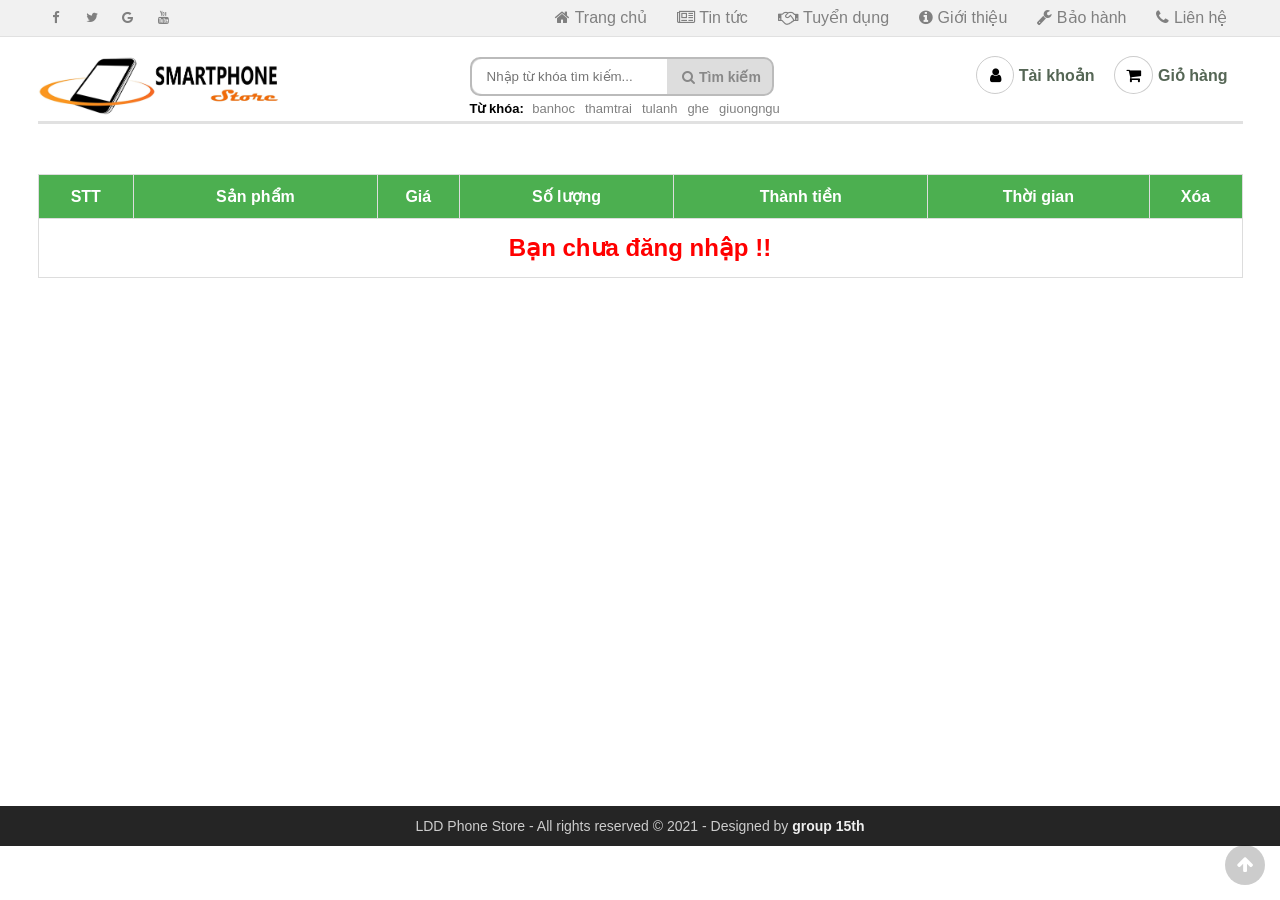
<file: giohang.html>
<!DOCTYPE html>
<html lang="vi">

<head>
	<meta charset="UTF-8">
	<meta name="viewport" content="width=device-width, initial-scale=1.0">
	<meta http-equiv="X-UA-Compatible" content="ie=edge">
	<link rel="shortcut icon" href="img/favicon.ico" />

	<title>Thế giới Nội Thất</title>

	<!-- Load font awesome icons -->
	<link rel="stylesheet" href="https://cdnjs.cloudflare.com/ajax/libs/font-awesome/4.7.0/css/font-awesome.min.css"
	 crossorigin="anonymous">

	<!-- our files -->
	<!-- css -->
	<link rel="stylesheet" href="css/style.css">
	<link rel="stylesheet" href="css/topnav.css">
	<link rel="stylesheet" href="css/header.css">
	<link rel="stylesheet" href="css/taikhoan.css">
	<link rel="stylesheet" href="css/gioHang.css">
	<link rel="stylesheet" href="css/footer.css">
	<!-- js -->
	<script src="data/products.js"></script>
	<script src="js/classes.js"></script>
	<script src="js/dungchung.js"></script>
	<script src="js/giohang.js"></script>

</head>

<body>
	<script> addTopNav(); </script>

	<section style="min-height: 85vh">
		<script> addHeader(); </script>

		<table class="listSanPham" > </table>
		
	</section> <!-- End Section -->

	<script>
		addContainTaiKhoan();
	</script>

	<div class="footer"><script>addFooter();</script></div>

	<i class="fa fa-arrow-up" id="goto-top-page" onclick="gotoTop()"></i>
</body>

</html>
</file>
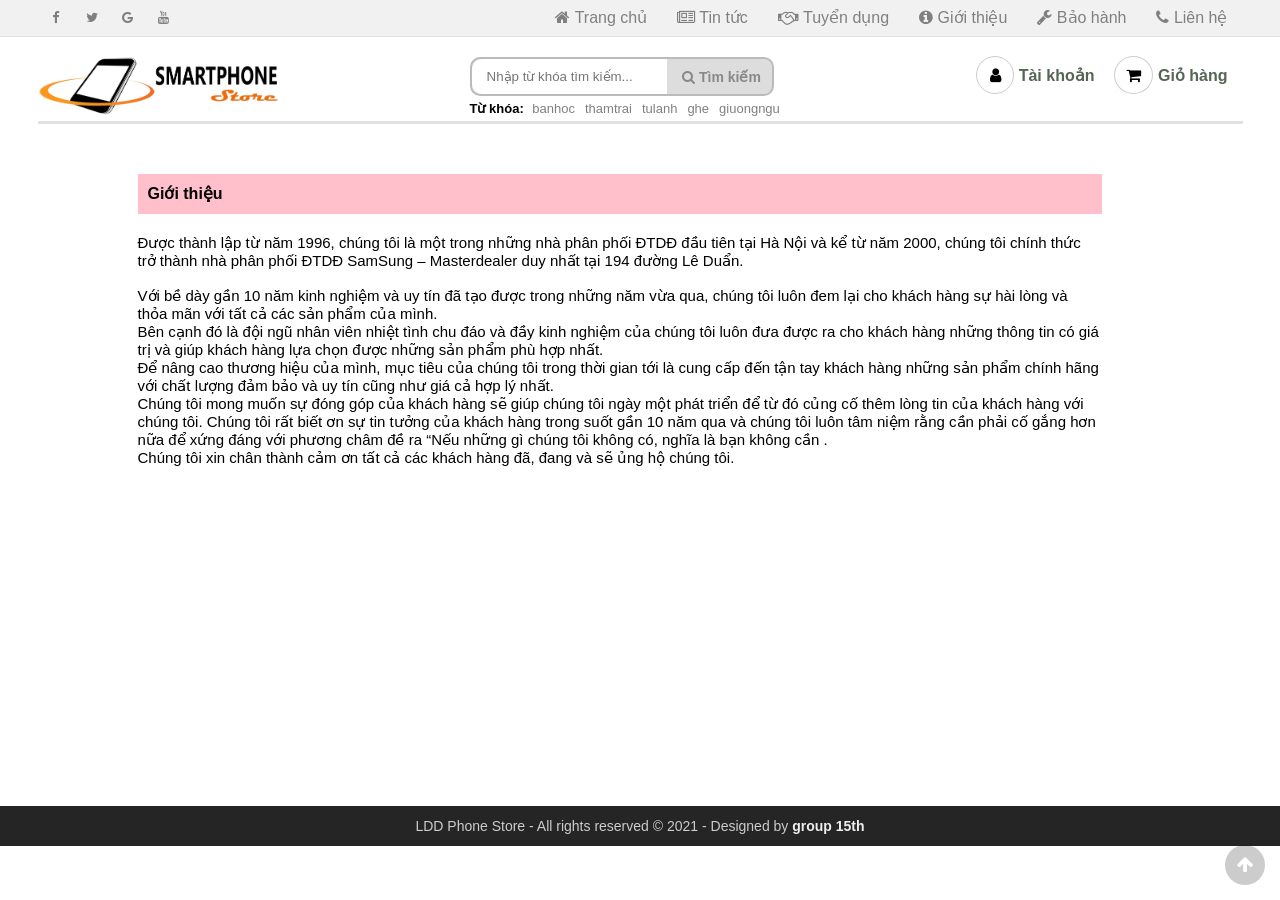
<file: gioithieu.html>
<!DOCTYPE html>
<html lang="vi">

<head>
    <meta charset="UTF-8">
    <meta name="viewport" content="width=device-width, initial-scale=1.0">
    <meta http-equiv="X-UA-Compatible" content="ie=edge">
    <title>Giới thiệu - Thế giới Nội Thất</title>
    <link rel="shortcut icon" href="img/favicon.ico" />

    <!-- Load font awesome icons -->
    <link rel="stylesheet" href="https://cdnjs.cloudflare.com/ajax/libs/font-awesome/4.7.0/css/font-awesome.min.css"
        crossorigin="anonymous">
        
    <!-- our files -->
    <!-- css -->
    <link rel="stylesheet" href="css/style.css">
    <link rel="stylesheet" href="css/topnav.css">
    <link rel="stylesheet" href="css/header.css">
    <link rel="stylesheet" href="css/taikhoan.css">
    <link rel="stylesheet" href="css/footer.css">
    <link rel="stylesheet" href="css/gioithieu.css">

    <!-- js -->
    <script src="data/products.js"></script>
	<script src="js/dungchung.js"></script>
    <script>
        window.onload = function () {
            khoiTao();
            // thêm tags (từ khóa) vào khung tìm kiếm
            var tags = ["banhoc", "thamtrai", "tulanh", "ghe", "giuongngu"];
            for (var t of tags) addTags(t, "index.html?search=" + t);
        }
    </script>

</head>

<body>
    <script> addTopNav();</script>

    <section style="min-height: 85vh">
        <script> addHeader(); </script>

        <div class="page-gt">
            <h4 class="page-header">
                Giới thiệu
            </h4>
            <div class="page-info">
                <p>Được thành lập từ năm 1996, chúng tôi là một trong những nhà phân phối ĐTDĐ đầu tiên tại Hà Nội và
                    kể từ năm 2000, chúng tôi chính thức trở thành nhà phân phối ĐTDĐ SamSung – Masterdealer duy nhất
                    tại 194 đường Lê Duẩn.
                </p>
                <br />
                <p>
                    Với bề dày gần 10 năm kinh nghiệm và uy tín đã tạo được trong những năm vừa qua, chúng tôi luôn đem
                    lại cho khách hàng sự hài lòng và thỏa mãn với tất cả các sản phẩm của mình.<br />
                    Bên cạnh đó là đội ngũ nhân viên nhiệt tình chu đáo và đầy kinh nghiệm của chúng tôi luôn đưa được
                    ra cho khách hàng những thông tin có giá trị và giúp khách hàng lựa chọn được những sản phẩm phù
                    hợp nhất.<br />
                    Để nâng cao thương hiệu của mình, mục tiêu của chúng tôi trong thời gian tới là cung cấp đến tận
                    tay khách hàng những sản phẩm chính hãng với chất lượng đảm bảo và uy tín cũng như giá cả hợp lý
                    nhất.<br />
                    Chúng tôi mong muốn sự đóng góp của khách hàng sẽ giúp chúng tôi ngày một phát triển để từ đó củng
                    cố thêm lòng tin của khách hàng với chúng tôi. Chúng tôi rất biết ơn sự tin tưởng của khách hàng
                    trong suốt gần 10 năm qua và chúng tôi luôn tâm niệm rằng cần phải cố gắng hơn nữa để xứng đáng với
                    phương châm đề ra “Nếu những gì chúng tôi không có, nghĩa là bạn không cần .<br />
                    Chúng tôi xin chân thành cảm ơn tất cả các khách hàng đã, đang và sẽ ủng hộ chúng tôi.
                </p>
            </div>
        </div>
    </section>

    <script> addContainTaiKhoan(); </script>

    <div class="footer">
        <script>addFooter();</script>
        
    </div>

    <i class="fa fa-arrow-up" id="goto-top-page" onclick="gotoTop()"></i>
</body>

</html>
</file>
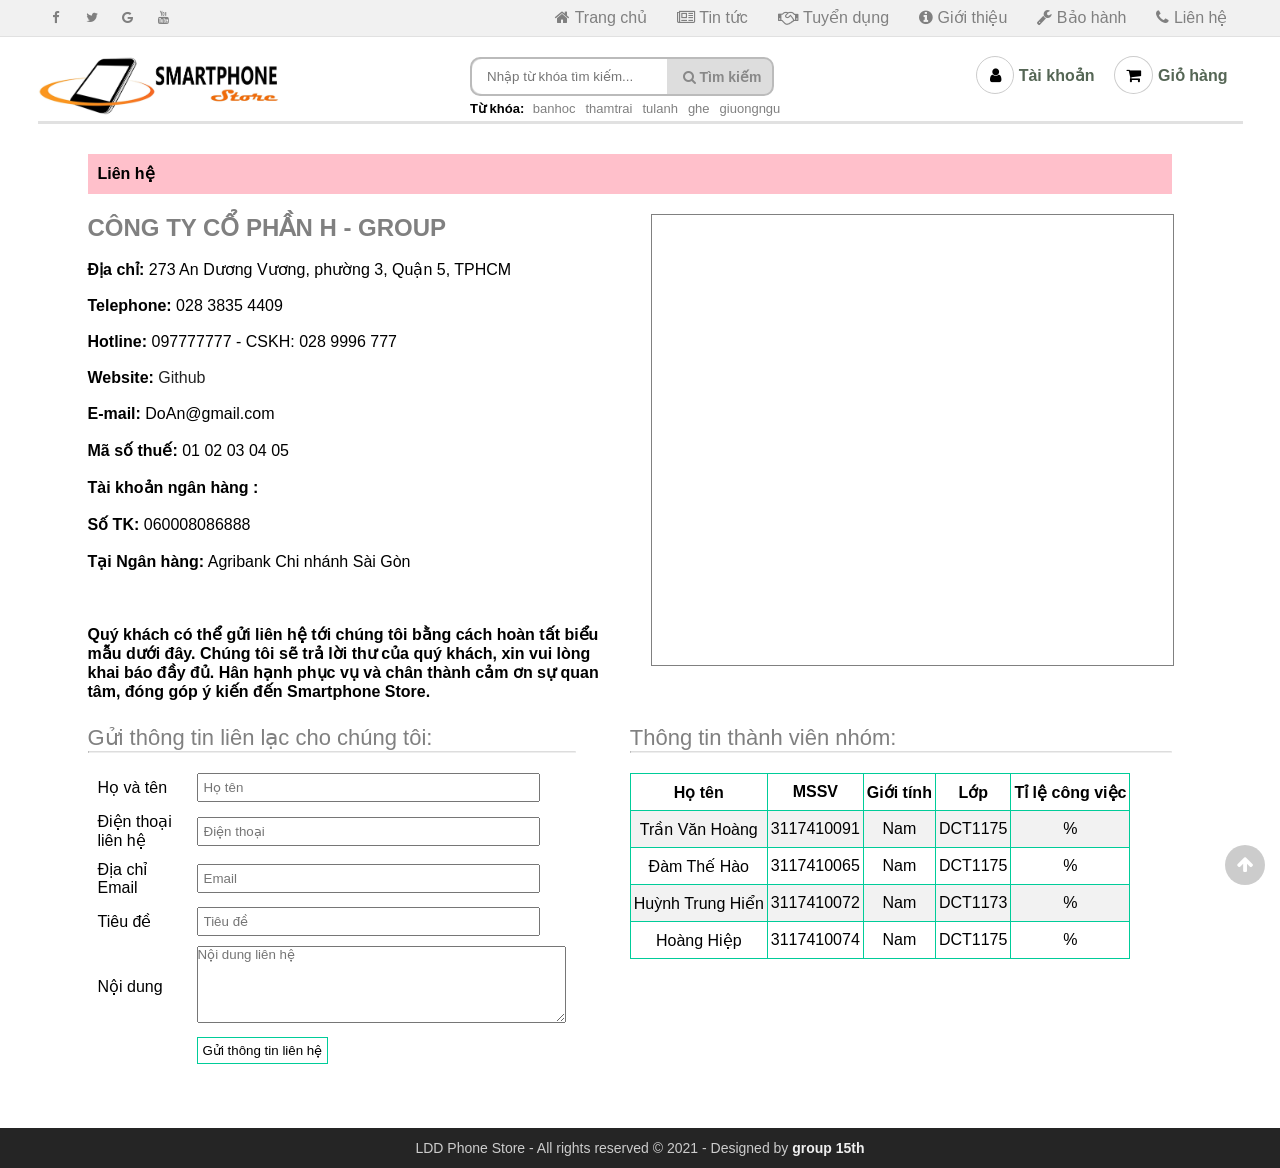
<file: lienhe.html>
<!DOCTYPE html>
<html lang="vi">

<head>
    <meta charset="UTF-8">
    <meta name="viewport" content="width=device-width, initial-scale=1.0">
    <meta http-equiv="X-UA-Compatible" content="ie=edge">
    <title>Liên hệ - Thế giới Nội Thất</title>
    <link rel="shortcut icon" href="img/favicon.ico" />

    <!-- Load font awesome icons -->
    <link rel="stylesheet" href="https://cdnjs.cloudflare.com/ajax/libs/font-awesome/4.7.0/css/font-awesome.min.css"
        crossorigin="anonymous">

    <!-- our files -->
    <!-- css -->
    <link rel="stylesheet" href="css/style.css">
    <link rel="stylesheet" href="css/topnav.css">
    <link rel="stylesheet" href="css/header.css">
    <link rel="stylesheet" href="css/taikhoan.css">
    <link rel="stylesheet" href="css/footer.css">
    <link rel="stylesheet" href="css/lienhe.css">

    <!-- js -->
    <script src="data/products.js"></script>
    <script src="js/dungchung.js"></script>
    <script src="js/lienhe.js"></script>

</head>

<body>
    <script> addTopNav();</script>

    <section style="min-height: 85vh">
        <script> addHeader(); </script>

        <div class="body-lienhe">
            <div class="lienhe-header">Liên hệ</div>
            <div class="lienhe-info">
                <div class="info-left">
                    <p>
                        <h2 style="color: gray"> CÔNG TY CỔ PHẦN H - GROUP </h2><br />
                        <b>Địa chỉ:</b> 273 An Dương Vương, phường 3, Quận 5, TPHCM<br /><br />
                        <b>Telephone:</b> 028 3835 4409<br /><br />
                        <b>Hotline:</b> 097777777 - CSKH: 028 9996 777<br /><br />
                        <b>Website:</b> <a href="https://github.com/HoangTran0410/DoAn_Web1">Github</a> <br /><br />
                        <b>E-mail:</b> DoAn@gmail.com<br /><br />
                        <b>Mã số thuế:</b> 01 02 03 04 05<br /><br />
                        <b>Tài khoản ngân hàng :</b><br /><br />
                        <b>Số TK:</b> 060008086888 <br /><br />
                        <b>Tại Ngân hàng:</b> Agribank Chi nhánh Sài Gòn<br /><br /><br /><br />
                        <b>Quý khách có thể gửi liên hệ tới chúng tôi bằng cách hoàn tất biểu mẫu dưới đây. Chúng tôi
                            sẽ trả lời thư của quý khách, xin vui lòng khai báo đầy đủ. Hân hạnh phục vụ và chân thành
                            cảm ơn sự quan tâm, đóng góp ý kiến đến Smartphone Store.</b>
                    </p>
                </div>
                <div class="info-right">
                    <iframe width="100%" height="450" src="https://maps.google.com/maps?width=100%&amp;height=450&amp;hl=en&amp;coord=10.759660000323064,106.68192160315813&amp;q=273%20An%20D%C6%B0%C6%A1ng%20V%C6%B0%C6%A1ng%20Ph%C6%B0%E1%BB%9Dng%203%20Qu%E1%BA%ADn%205%20H%E1%BB%93%20Ch%C3%AD%20Minh%20700000%2C%20Vi%E1%BB%87t%20Nam+(My%20Business%20Name)&amp;ie=UTF8&amp;t=&amp;z=16&amp;iwloc=B&amp;output=embed"
                        frameborder="0" scrolling="no" marginheight="0" marginwidth="0"><a href="https://www.maps.ie/create-google-map/">Embed
                            Google Map
                        </a>
                    </iframe>
                    <br />
                </div>
            </div>
            <div class="lienhe-info">

                <div class="guithongtin">
                    <p style="font-size: 22px; color: gray">Gửi thông tin liên lạc cho chúng tôi: </p>
                    <hr />
                    <form name="formlh" onsubmit="return nguoidung()">
                        <table cellspacing="10px">
                            <tr>
                                <td>Họ và tên</td>
                                <td><input type="text" name="ht" size="40" maxlength="40" placeholder="Họ tên"
                                        autocomplete="off" required></td>
                            </tr>
                            <tr>
                                <td>Điện thoại liên hệ</td>
                                <td><input type="text" name="sdt" size="40" maxlength="11" minlength="10" placeholder="Điện thoại"
                                        required></td>
                            </tr>
                            <tr>
                                <td>Địa chỉ Email</td>
                                <td><input type="email" name="em" size="40" placeholder="Email" autocomplete="off"
                                        required></td>
                            </tr>
                            <tr>
                                <td>Tiêu đề</td>
                                <td><input type="text" name="tde" size="40" maxlength="100" placeholder="Tiêu đề"
                                        required>
                            </tr>
                            <tr>
                                <td>Nội dung</td>
                                <td><textarea name="nd" rows="5" cols="44" maxlength="500" wrap="physical"
                                        placeholder="Nội dung liên hệ" required></textarea></td>
                            </tr>
                            <tr>
                                <td></td>
                                <td><button type="submit">Gửi thông tin liên hệ</button></td>
                            </tr>
                        </table>
                    </form>
                </div>
                <div class="thongtinnhom">
                    <p style="font-size: 22px; color: gray">Thông tin thành viên nhóm: </p>
                    <hr />
                    <table>
                        <tr>
                            <th>Họ tên</th>
                            <th>MSSV</th>
                            <th>Giới tính</th>
                            <th>Lớp</th>
                            <th>Tỉ lệ công việc</th>
                        </tr>
                        <script>
                            var thongtin = [
                                ["Trần Văn Hoàng", "3117410091", "Nam", "DCT1175", "%"],
                                ["Đàm Thế Hào", "3117410065", "Nam", "DCT1175", "%"],
                                ["Huỳnh Trung Hiển", "3117410072", "Nam", "DCT1173", "%"],
                                ["Hoàng Hiệp", "3117410074", "Nam", "DCT1175", "%"]
                            ]
                            for (var i = 0; i < thongtin.length; i++) {
                                document.write(
                                    `
                                    <tr>
                                        <td>` +
                                    thongtin[i][0] + `</td>
                                        <td>` +
                                    thongtin[i][1] + `</td>
                                        <td>` +
                                    thongtin[i][2] + `</td>
                                        <td>` +
                                    thongtin[i][3] + `</td>
                                        <td>` +
                                    thongtin[i][4] +
                                    `</td>
                                    </tr>
                                `
                                )
                            }
                        </script>
                    </table>
                </div>

            </div>
        </div>
    </section>

    <script>
        addContainTaiKhoan();
    </script>

    <div class="footer">
        <script>
            addFooter();
        </script>

    </div>

    <i class="fa fa-arrow-up" id="goto-top-page" onclick="gotoTop()"></i>

</body>

</html>
</file>
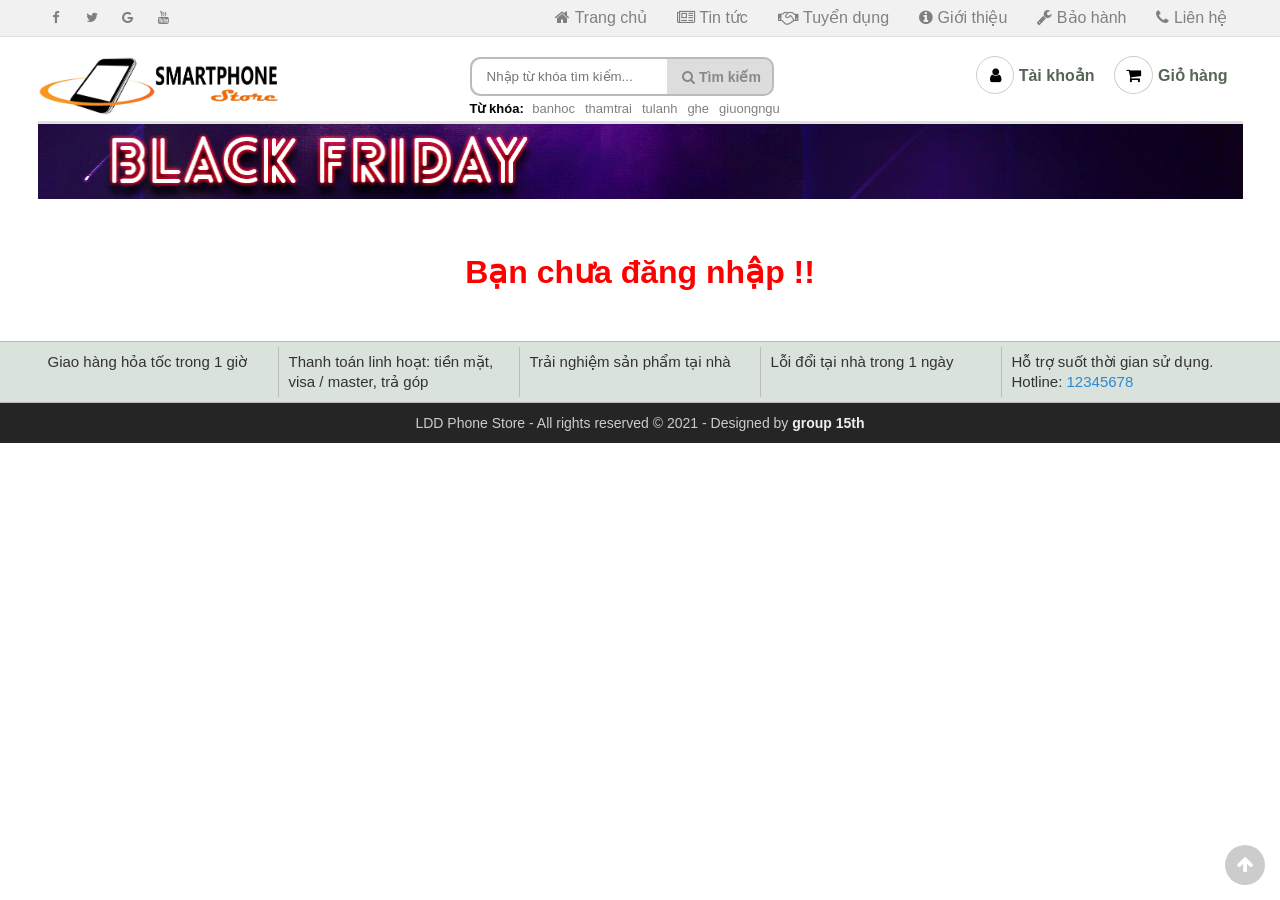
<file: nguoidung.html>
<!DOCTYPE html>
<html lang="vi">

<head>
	<meta charset="UTF-8">
	<meta name="viewport" content="width=device-width, initial-scale=1.0">
	<meta http-equiv="X-UA-Compatible" content="ie=edge">

	<title>Thế giới Nội Thất</title>
	<link rel="shortcut icon" href="img/favicon.ico" />

	<!-- Load font awesome icons -->
	<link rel="stylesheet" href="https://cdnjs.cloudflare.com/ajax/libs/font-awesome/4.7.0/css/font-awesome.min.css"
     crossorigin="anonymous">

     <script src="js/Jquery/Jquery.min.js"></script>

	<!-- our files -->
	<!-- css -->
	<link rel="stylesheet" href="css/style.css">
	<link rel="stylesheet" href="css/topnav.css">
	<link rel="stylesheet" href="css/header.css">
	<link rel="stylesheet" href="css/taikhoan.css">
    <link rel="stylesheet" href="css/gioHang.css">
    <link rel="stylesheet" href="css/nguoidung.css">
	<link rel="stylesheet" href="css/footer.css">
	<!-- js -->
	<script src="data/products.js"></script>
	<script src="js/classes.js"></script>
    <script src="js/dungchung.js"></script>
    <script src="js/nguoidung.js"></script>

</head>

<body>
	<script> addTopNav(); </script>

	<section>
		<script> addHeader(); </script>
        <img src="img/banners/blackFriday.gif" alt="" style="width: 100%;">
        
        <div class="infoUser"> 

        </div>

        <div class="listDonHang"> </div>
	</section> <!-- End Section -->

	<script>
		addContainTaiKhoan(); addPlc();
	</script>

	<div class="footer"><script>addFooter();</script></div>

	<i class="fa fa-arrow-up" id="goto-top-page" onclick="gotoTop()"></i>
</body>

</html>
</file>
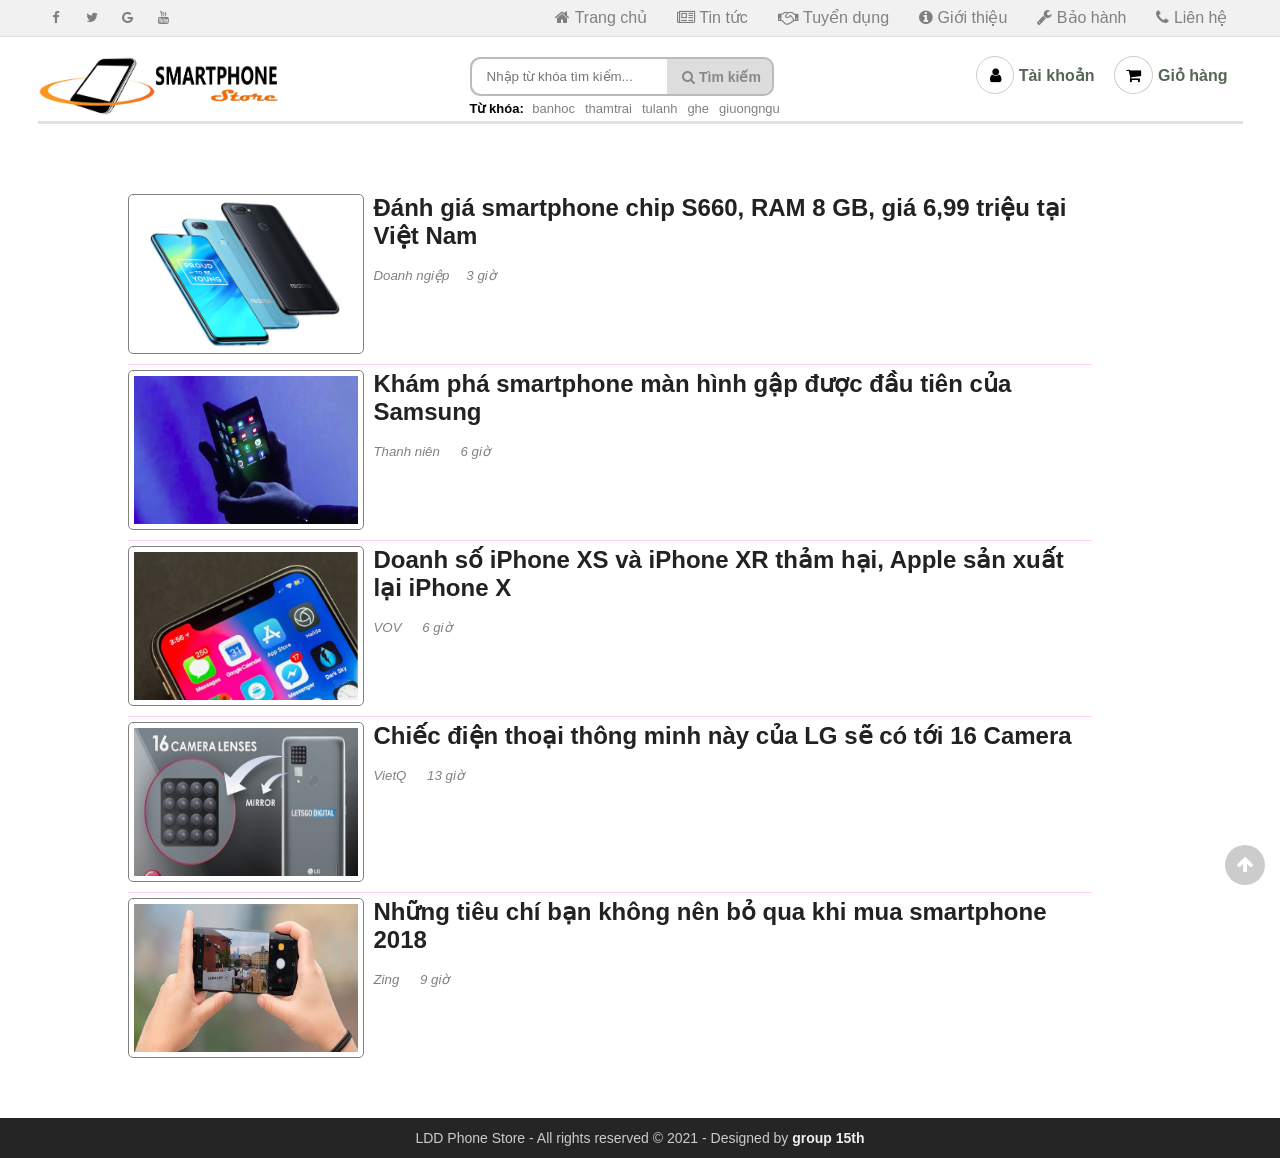
<file: tintuc.html>
<!DOCTYPE html>
<html lang="vi">

<head>
    <meta charset="UTF-8">
    <meta name="viewport" content="width=device-width, initial-scale=1.0">
    <meta http-equiv="X-UA-Compatible" content="ie=edge">
    <title>Tin tức - Thế giới Nội Thất</title>
    <link rel="shortcut icon" href="img/favicon.ico" />

    <!-- Load font awesome icons -->
    <link rel="stylesheet" href="https://cdnjs.cloudflare.com/ajax/libs/font-awesome/4.7.0/css/font-awesome.min.css"
        crossorigin="anonymous">

    <!-- our files -->
    <!-- css -->
    <link rel="stylesheet" href="css/style.css">
    <link rel="stylesheet" href="css/topnav.css">
    <link rel="stylesheet" href="css/header.css">
    <link rel="stylesheet" href="css/taikhoan.css">
    <link rel="stylesheet" href="css/footer.css">
    <link rel="stylesheet" href="css/tintuc.css">

    <!-- js -->
    <script src="data/products.js"></script>
	<script src="js/dungchung.js"></script>
    <script>
        window.onload = function () {
            khoiTao();
            // thêm tags (từ khóa) vào khung tìm kiếm
            var tags = ["banhoc", "thamtrai", "tulanh", "ghe", "giuongngu"];
            for (var t of tags) addTags(t, "index.html?search=" + t);
        }
    </script>

</head>

<body>
    <script> addTopNav();</script>

    <section style="min-height: 85vh">
        <script> addHeader(); </script>

        <div class="body-tintuc">
            <div class="tintuc-info">
                <a href="http://doanhnghiepvn.vn/cong-nghe/danh-gia-smartphone-chip-s660-ram-8-gb-gia-6-99-trieu-tai-viet-nam/2018112603315443" target="_blank">
                    <img src="img/tintuc/tintuc1.png">
                    <h2>Đánh giá smartphone chip S660, RAM 8 GB, giá 6,99 triệu tại Việt Nam</h2>
                </a>
                <br/>
                <h5>Doanh ngiệp &emsp;3 giờ</h5>
            </div>
            <div class="tintuc-info">
                <a href="https://thanhnien.vn/cong-nghe/kham-pha-smartphone-man-hinh-gap-duoc-dau-tien-cua-samsung-1027111.html" target="_blank">
                    <img src="img/tintuc/tintuc2.png">
                    <h2>Khám phá smartphone màn hình gập được đầu tiên của Samsung</h2>
                </a>
                <br/>
                <h5>Thanh niên &emsp; 6 giờ</h5>
            </div>
            <div class="tintuc-info">
                <a href="https://vov.vn/cong-nghe/doanh-so-iphone-xs-va-iphone-xr-tham-hai-apple-san-xuat-lai-iphone-x-843717.vov" target="_blank">
                    <img src="img/tintuc/tintuc3.png">
                    <h2>Doanh số iPhone XS và iPhone XR thảm hại, Apple sản xuất lại iPhone X</h2>
                </a>
                <br/>
                <h5>VOV &emsp; 6 giờ</h5>
            </div>
            <div class="tintuc-info">
                <a href="http://vietq.vn/chiec-dien-thoai-thong-minh-nay-cua-lg-se-co-toi-16-camera-d151674.html" target="_blank">
                    <img src="img/tintuc/tintuc4.png">
                    <h2>Chiếc điện thoại thông minh này của LG sẽ có tới 16 Camera</h2>
                </a>
                <br/>
                <h5>VietQ &emsp; 13 giờ</h5>
            </div>
            <div class="tintuc-info" style="border-bottom: 0;">
                <a href="https://news.zing.vn/nhung-tieu-chi-ban-khong-nen-bo-qua-khi-mua-smartphone-2018-post894509.html" target="_blank">
                    <img src="img/tintuc/tintuc5.png" height="148px" width="224px;">
                    <h2>Những tiêu chí bạn không nên bỏ qua khi mua smartphone 2018</h2>
                </a>
                <br/>
                <h5>Zing &emsp; 9 giờ</h5>
            </div> 

        </div>

    </section>

    <script> addContainTaiKhoan(); </script>

    <div class="footer">
        <script>addFooter();</script>
        
    </div>

    <i class="fa fa-arrow-up" id="goto-top-page" onclick="gotoTop()"></i>

</body>

</html>
</file>
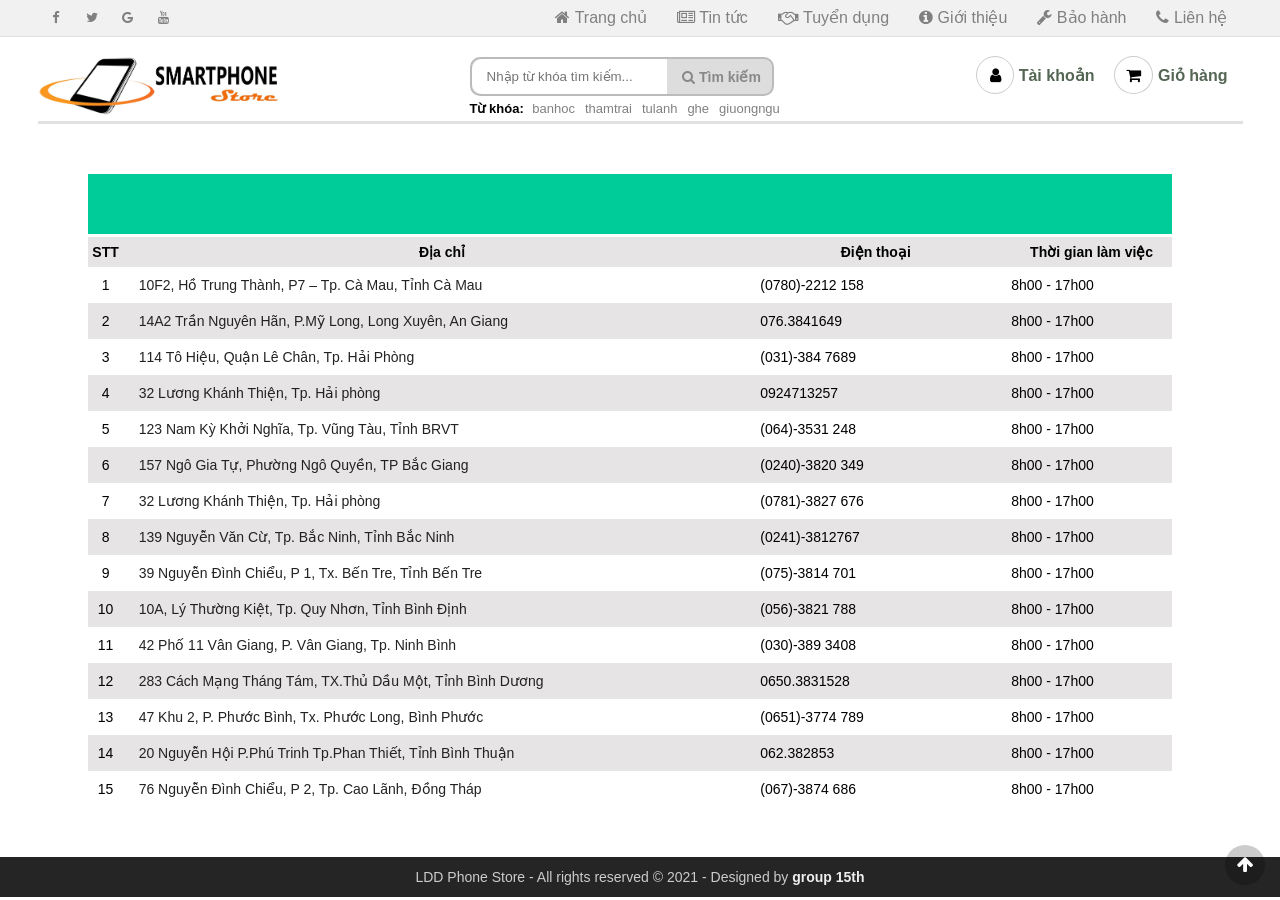
<file: trungtambaohanh.html>
<!DOCTYPE html>
<html lang="vi">
<head>
    <meta charset="UTF-8">
    <meta name="viewport" content="width=device-width, initial-scale=1.0">
    <meta http-equiv="X-UA-Compatible" content="ie=edge">
    <title>Trung tâm bảo hành - Thế giới Nội Thất</title>
    <link rel="shortcut icon" href="img/favicon.ico" />

    <!-- Load font awesome icons -->
    <link rel="stylesheet" href="https://cdnjs.cloudflare.com/ajax/libs/font-awesome/4.7.0/css/font-awesome.min.css"
        crossorigin="anonymous">

    <!-- our files -->
    <!-- css -->
    <link rel="stylesheet" href="css/style.css">
    <link rel="stylesheet" href="css/topnav.css">
    <link rel="stylesheet" href="css/header.css">
    <link rel="stylesheet" href="css/taikhoan.css">
    <link rel="stylesheet" href="css/footer.css">
    <link rel="stylesheet" href="css/baohanh.css">
    <!-- js -->
    <script src="data/products.js"></script>
	<script src="js/dungchung.js"></script>

    <script>
        window.onload = function () {
            khoiTao();
            // thêm tags (từ khóa) vào khung tìm kiếm
            var tags = ["banhoc", "thamtrai", "tulanh", "ghe", "giuongngu"];
            for (var t of tags) addTags(t, "index.html?search=" + t);
        }
    </script>
</head>

<body>

    <script>addTopNav();</script>

    <section style="min-height: 85vh">
        <script>addHeader();</script>

        <table>
            <tr>
                <td colspan="4" class="header-table">
                    <marquee behavior="scroll" direction=left>Các trung tâm bảo hành của Smartphone Store</marquee>
                </td>
            </tr>
            <tr>
                <th class="col1">STT</th>
                <th class="col2">Địa chỉ</th>
                <th class="col3">Điện thoại</th>
                <th class="col4">Thời gian làm việc</th>
            </tr>

            <script>
                var trungtam = [
                    ["10F2, Hồ Trung Thành, P7 – Tp. Cà Mau, Tỉnh Cà Mau"       , "(0780)-2212 158" , "8h00 - 17h00"],
                    ["14A2 Trần Nguyên Hãn, P.Mỹ Long, Long Xuyên, An Giang"    , "076.3841649"     , "8h00 - 17h00"],
                    ["114 Tô Hiệu, Quận Lê Chân, Tp. Hải Phòng"                 , "(031)-384 7689"  , "8h00 - 17h00"],
                    ["32 Lương Khánh Thiện, Tp. Hải phòng"                      , "0924713257"      , "8h00 - 17h00"],
                    ["123 Nam Kỳ Khởi Nghĩa, Tp. Vũng Tàu, Tỉnh BRVT"           , "(064)-3531 248"  , "8h00 - 17h00"],
                    ["157 Ngô Gia Tự, Phường Ngô Quyền, TP Bắc Giang"           , "(0240)-3820 349" , "8h00 - 17h00"],
                    ["32 Lương Khánh Thiện, Tp. Hải phòng"                      , "(0781)-3827 676" , "8h00 - 17h00"],
                    ["139 Nguyễn Văn Cừ, Tp. Bắc Ninh, Tỉnh Bắc Ninh"           , "(0241)-3812767"  , "8h00 - 17h00"],
                    ["39 Nguyễn Đình Chiểu, P 1, Tx. Bến Tre, Tỉnh Bến Tre"     , "(075)-3814 701"  , "8h00 - 17h00"],
                    ["10A, Lý Thường Kiệt, Tp. Quy Nhơn, Tỉnh Bình Định"        , "(056)-3821 788"  , "8h00 - 17h00"],
                    ["42 Phố 11 Vân Giang, P. Vân Giang, Tp. Ninh Bình"         , "(030)-389 3408"  , "8h00 - 17h00"],
                    ["283 Cách Mạng Tháng Tám, TX.Thủ Dầu Một, Tỉnh Bình Dương" , "0650.3831528"    , "8h00 - 17h00"],
                    ["47 Khu 2, P. Phước Bình, Tx. Phước Long, Bình Phước"      , "(0651)-3774 789" , "8h00 - 17h00"],
                    ["20 Nguyễn Hội P.Phú Trinh Tp.Phan Thiết, Tỉnh Bình Thuận" , "062.382853"      , "8h00 - 17h00"],
                    ["76 Nguyễn Đình Chiểu, P 2, Tp. Cao Lãnh, Đồng Tháp"       , "(067)-3874 686"  , "8h00 - 17h00"]
                ]

                for (var i = 0; i < trungtam.length; i++) {
                    var link = 'https://maps.google.com/maps?q=' + trungtam[i][0];
                    document.write(`
                        <tr>
                            <td class="col1">` + (i + 1) + `</td>
                            <td class="col2"> 
                                <a href="`+link+`" target="_blank" title="Xem bản đồ">
                                    ` + trungtam[i][0] +`
                                </a>
                            </td>
                            <td class="col3">` + trungtam[i][1] +`</td>
                            <td class="col4">` + trungtam[i][2] +`</td>
                        </tr>
                    `)
                }
            </script>
        </table>

    </section>

    <script>addContainTaiKhoan(); </script>

    <div class="footer">
            <script>addFooter();</script>
    </div>

    <i class="fa fa-arrow-up" id="goto-top-page" onclick="gotoTop()"></i>

</body>

</html>
</file>
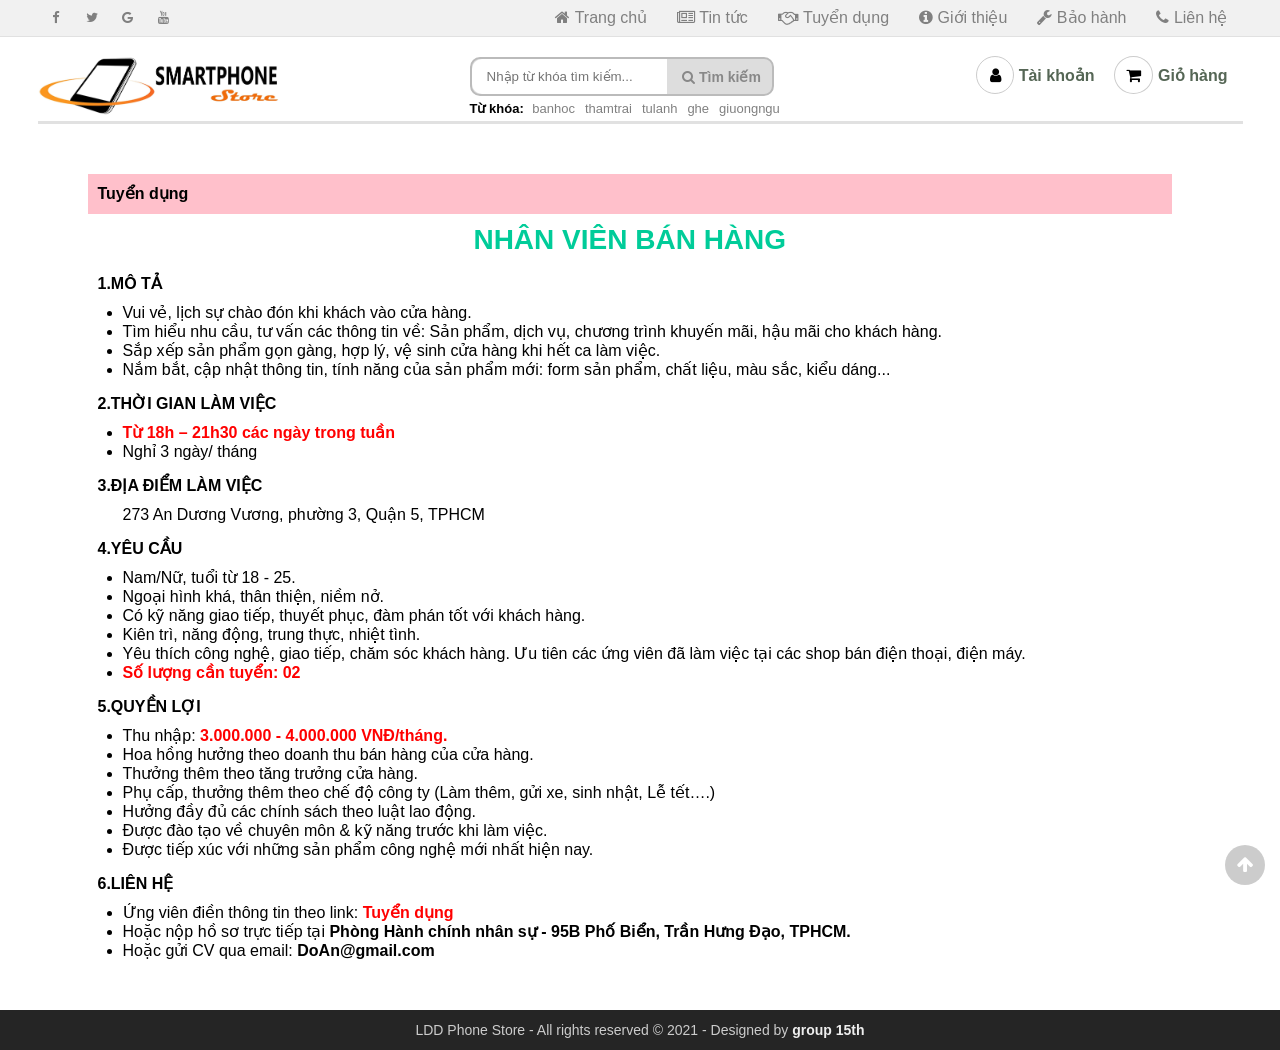
<file: tuyendung.html>
<!DOCTYPE html>
<html lang="en">

<head>
    <meta charset="UTF-8">
    <meta name="viewport" content="width=device-width, initial-scale=1.0">
    <meta http-equiv="X-UA-Compatible" content="ie=edge">
    <title>Tuyển dụng - Thế giới Nội Thất</title>
    <link rel="shortcut icon" href="img/favicon.ico" />

    <!-- Load font awesome icons -->
    <link rel="stylesheet" href="https://cdnjs.cloudflare.com/ajax/libs/font-awesome/4.7.0/css/font-awesome.min.css"
        crossorigin="anonymous">

    <!-- our files -->
    <!-- css -->
    <link rel="stylesheet" href="css/style.css">
    <link rel="stylesheet" href="css/topnav.css">
    <link rel="stylesheet" href="css/header.css">
    <link rel="stylesheet" href="css/taikhoan.css">
    <link rel="stylesheet" href="css/footer.css">
    <link rel="stylesheet" href="css/tuyendung.css">

    <!-- js -->
    <script src="data/products.js"></script>
	<script src="js/dungchung.js"></script>
    <script>
        window.onload = function () {
            khoiTao();
            // thêm tags (từ khóa) vào khung tìm kiếm
            var tags = ["banhoc", "thamtrai", "tulanh", "ghe", "giuongngu"];
            for (var t of tags) addTags(t, "index.html?search=" + t);
        }
    </script>

</head>

<body>
    <script> addTopNav();</script>

    <section style="min-height: 85vh">
        <script> addHeader(); </script>

        <div class="body-tuyendung">
            <div class="tuyendung-header">Tuyển dụng</div>
            <div class="tuyendung-info">
                <h1 class="tieude">NHÂN VIÊN BÁN HÀNG</h1><br/>

                <b>1.MÔ TẢ</b>
                <ul class="tuyendung-noidung">
                    <li>Vui vẻ, lịch sự chào đón khi khách vào cửa hàng.</li>
                    <li>
                        Tìm hiểu nhu cầu, tư vấn các thông tin về: Sản phẩm, dịch vụ, chương trình khuyến mãi, hậu mãi cho khách hàng.
                    </li>
                    <li>Sắp xếp sản phẩm gọn gàng, hợp lý, vệ sinh cửa hàng khi hết ca làm việc.</li>
                    <li>Nắm bắt, cập nhật thông tin, tính năng của sản phẩm mới: form sản phẩm, chất liệu, màu sắc, kiểu dáng...</li>
                </ul>

                <b>2.THỜI GIAN LÀM VIỆC</b>
                <ul class="tuyendung-noidung">
                    <li><span>Từ 18h – 21h30 các ngày trong tuần</span></li>
                    <li>Nghỉ 3 ngày/ tháng</li>
                </ul>

                <b>3.ĐỊA ĐIỂM LÀM VIỆC</b>
                <ul class="tuyendung-noidung">
                    <span>273 An Dương Vương, phường 3, Quận 5, TPHCM</span>
                </ul>

                <b>4.YÊU CẦU</b>
                <ul class="tuyendung-noidung">
                    <li>Nam/Nữ, tuổi từ 18 - 25.</li>
                    <li>Ngoại hình khá, thân thiện, niềm nở.</li>
                    <li>Có kỹ năng giao tiếp, thuyết phục, đàm phán tốt với khách hàng.</li>
                    <li>Kiên trì, năng động, trung thực, nhiệt tình.</li>
                    <li>Yêu thích công nghệ, giao tiếp, chăm sóc khách hàng. Ưu tiên các ứng viên đã làm việc tại các shop bán điện thoại, điện máy.</li>
                    <li><span>Số lượng cần tuyển: 02</span></li>
                </ul>

                <b>5.QUYỀN LỢI</b>
                <ul class="tuyendung-noidung">
                    <li>Thu nhập: <span>3.000.000 - 4.000.000 VNĐ/tháng.</span></li>
                    <li>Hoa hồng hưởng theo doanh thu bán hàng của cửa hàng.</li>
                    <li>Thưởng thêm theo tăng trưởng cửa hàng.</li>
                    <li>Phụ cấp, thưởng thêm theo chế độ công ty (Làm thêm, gửi xe, sinh nhật, Lễ tết….)</li>
                    <li>Hưởng đầy đủ các chính sách theo luật lao động.</li>
                    <li>Được đào tạo về chuyên môn & kỹ năng trước khi làm việc.</li>
                    <li>Được tiếp xúc với những sản phẩm công nghệ mới nhất hiện nay.</li>
                </ul>

                <b>6.LIÊN HỆ</b>
                <ul class="tuyendung-noidung">
                    <li>Ứng viên điền thông tin theo link: 
                        <a href="https://docs.google.com/forms/d/e/1FAIpQLSdNjF8wP7v7ocBDVRUFGqRCHrV0lNPky33Sn3GXVgSVYe7dMA/viewform" target="_blank">
                            <span>Tuyển dụng</span>
                        </a>
                    </li>
                    <li>Hoặc nộp hồ sơ trực tiếp tại <b>Phòng Hành chính nhân sự - 95B Phố Biển, Trần Hưng Đạo, TPHCM.</b></li>
                    <li>Hoặc gửi CV qua email:<b> DoAn@gmail.com</b></li>
                </ul>
            </div>
        </div>

    </section>

    <script> addContainTaiKhoan() </script>

    <div class="footer">
        <script>addFooter();</script>
        
    </div>

    <i class="fa fa-arrow-up" id="goto-top-page" onclick="gotoTop()"></i>
</body>

</html>
</file>
<file: css/style.css>
* {
    margin: 0;
    padding: 0;
    outline: none;
    font-family: Arial, Helvetica, sans-serif;
}

body,
html {
    min-width: 1024px;

}

a {
    text-decoration: none;
    color: #222;
}

.clear {
    clear: both;
    line-height: 0;
}

/* căn giữa section, và set độ rộng lớn nhất là 1200px */
section {
    max-width: 1205px;
    margin: 0 auto;
}

hr {
    color: #ddd;
    background-color: #ddd;
    border-top: 1px solid #ddd;
}

.flexContain {
    display: -webkit-box;
    display: -ms-flexbox;
    display: flex;
    -ms-flex-wrap: wrap;
    flex-wrap: wrap;
    -webkit-box-orient: horizontal;
    -webkit-box-direction: normal;
    -ms-flex-direction: row;
    flex-direction: row;
    -webkit-box-pack: center;
    -ms-flex-pack: center;
    justify-content: center;
}

/* Use for auto clear float */
/* ====== https://css-tricks.com/snippets/css/clear-fix/ ======== */
.group:before,
.group:after {
    content: "";
    display: table;
}

.group:after {
    clear: both;
}

.group {
    zoom: 1;
    /* For IE 6/7 (trigger hasLayout) */
}

/* =========   Alert ===============*/
#alert {
    z-index: 200; /* luôn trên cùng (đè lên những thứ khác) */
    display: block;
    position: fixed;
    bottom: 40px;
    right: 5px;
    padding: 20px;
    background-color: #111;
    opacity: 0;
    color: white;
    font-weight: bold;
    -webkit-transition: 0.3s;
    -o-transition: 0.3s;
    transition: 0.3s;
}

#closebtn {
    margin-left: 15px;
    color: white;
    font-weight: bold;
    float: right;
    font-size: 22px;
    line-height: 20px;
    -webkit-transition: 0.3s;
    -o-transition: 0.3s;
    transition: 0.3s;
}

/* ===== End clear float ====== */

#goto-top-page {
    position: fixed;
    bottom: 15px;
    right: 15px;
    z-index: 100;
    background: rgba(0, 0, 0, .2);
    color: #fff;
    font-size: 18px;
    border-radius: 50%;
    width: 40px;
    height: 40px;
    line-height: 40px;
    text-align: center;
    cursor: pointer;
    transition-duration: .2s;
}
#goto-top-page:hover {
    background: rgba(0, 0, 0, .7);
    width: 50px;
    height: 50px;
    line-height: 50px;
}

/* ========= ScrollBar ============ */
::-webkit-scrollbar {
    width: .7em;
    height: .7em;
}

::-webkit-scrollbar-track {
    background: #eee;
}

::-webkit-scrollbar-thumb {
    background: #999;
}

::-webkit-scrollbar-thumb:hover {
    background: #bbb;
}

/* ==================== css thêm , chưa sử dụng ========================= */
/* tooltip https://www.w3schools.com/howto/tryit.asp?filename=tryhow_js_copy_clipboard2 */
.tooltip {
    position: absolute;
    display: inline-block;
    bottom: 5px;
    right: 5px;
}

.tooltip .tooltiptext {
    visibility: hidden;
    width: 140px;
    background-color: #555;
    color: #fff;
    text-align: center;
    border-radius: 6px;
    padding: 5px;
    position: absolute;
    z-index: 21;
    bottom: 150%;
    left: 50%;
    margin-left: -75px;
    opacity: 0;
    transition: opacity 0.3s;
}

.tooltip .tooltiptext::after {
    content: "";
    position: absolute;
    top: 100%;
    left: 50%;
    margin-left: -5px;
    border-width: 5px;
    border-style: solid;
    border-color: #555 transparent transparent transparent;
}

.tooltip:hover .tooltiptext {
    visibility: visible;
    opacity: 1;
}

/* animation ping from thegioididong */
.dot {
    width: 10px;
    height: 10px;
    background-color: #f33;
    border-radius: 100%;
    display: block;
}

.dot .ping {
    border: 1px solid #f33;
    width: 10px;
    height: 10px;
    opacity: 1;
    background-color: rgba(238, 46, 36, .2);
    border-radius: 100%;
    -webkit-animation-duration: 1.25s;
    animation-duration: 1.25s;
    -webkit-animation-name: sonar;
    animation-name: sonar;
    -webkit-animation-iteration-count: infinite;
    animation-iteration-count: infinite;
    -webkit-animation-timing-function: linear;
    animation-timing-function: linear;
    display: block;
    margin: -1px 0 0 -1px;
}

@keyframes sonar {
    0% {
        opacity: 1;
        -webkit-transform: scale(1);
        transform: scale(1)
    }

    100% {
        -webkit-transform: scale(3);
        transform: scale(3);
        opacity: 0
    }
}
</file>
<file: css/topnav.css>
/* Top Navigation */
	.top-nav {
		display: inline-block;
		background: #f1f1f1;
		width: 100%;
		border-bottom: 1px #e1e1e1 solid;
	}

	/* Social Icon */
		.social-top-nav {
			float: left;
			display: table;
		}
		.social-top-nav a {
			display: table-cell;
			padding: 5px;
			text-align: center;
			font-size: 13px;
			height: 2em;
			width: 2em;
			line-height: 2em;
			color: gray;
			background-color: #f1f1f1;
			transition-duration: .2s;
		}
		/* hightlight icon fb, google, youtube .... when hover */
		.social-top-nav a:hover { color: #fff; }
		.fa-facebook:hover { background: #3B5998; }
		.fa-twitter:hover { background: #55ACEE; }
		.fa-google:hover { background: #dd4b39; }
		.fa-youtube:hover { background: #bb0000; }
	/* ======= End Social Icon ======= */

	/* Quick link */
		.top-nav-quicklink {
			float: right;
		}
		.top-nav-quicklink li {
			display: inline-block;
			font-size: 1em;
			color: gray;
		}
		.top-nav-quicklink li a {
			display: block;
			color: gray;
			padding: 8px 15px;
			transition-duration: .15s;
		}
		.top-nav-quicklink li a:hover {
			padding-top: 4px; 
			border-bottom: 4px solid #000;
			color: #000;
		}
		.top-nav-quicklink li a:hover i {
			color: Dodgerblue;
		}
	/* ======= End quick link ======= */
/* ======= End Top navigation ======= */
</file>
<file: css/header.css>
/* Header */
	.header {
		position: sticky;
		position: -webkit-sticky; /* Safari */
		top: 0;
		z-index: 12;
		background-color: white;
		padding: 15px 0 5px 0 ;
		border-bottom: 3px solid #e1e1e1;
	}

	/* Logo */
		.header .logo {
			width: 250px;
			height: 60px;
			float: left;
			transition-duration: .1s;
		}
		.header .logo:hover {
			transform: scale(1.05)
		}
		.header .logo img {
			width: 100%;
			height: 100%;
			vertical-align: middle;
		}
	/* ======= End logo ======== */

	/* Content */
		.header .content{
			/* tru width cua logo */
			width: calc(100% - 250px);
			float: left;
		}

		/* Search */
			.search-header {
				float: left;
			}

			form.input-search {
				margin-left: 20px;
				background: #ddd;
				border: 2px solid #bbb;
				border-radius: 10px;
				height: 35px;
				width: 300px;
				/* điều chỉnh width của ô tìm kiếm trên header ở đây */
			}
			.input-search input {
				float: left;
				padding-left: 15px;
				border: none;
				border-radius: 10px 0 0 10px;
				height: 100%;
				width: calc(100% - 100px - 20px);
				/* 100 la width button, 20 la padding button */
			}
			.input-search button {
				float: right;
				font-size: 14px;
				font-weight: bold;
				padding: 0 10px;
				color: #888;
				background: none;
				width: 100px;
				height: 100%;
				border: none;
				cursor: pointer;
				-webkit-transition-duration: .3s;
				     -o-transition-duration: .3s;
				        transition-duration: .3s;
			}
			.input-search button:hover {
				color: #000;
			}

			.tags {
				margin: 5px 0 0 20px;
				font-size: 13px;
			}
			.tags a {
				color: gray;
				padding: 0 5px;
			}
			.tags a:hover {
				color: black;
				text-decoration: underline;
			}

			/* W3 school autocomplete */
				.autocomplete {
					/*the container must be positioned relative:*/
					position: relative;
					height: 100%;
				}
				.autocomplete-items {
					position: absolute;
					border: 1px solid #d4d4d4;
					border-bottom: none;
					border-top: none;
					z-index: 99;
					/*position the autocomplete items to be the same width as the container:*/
					top: 100%;
					left: 0;
					right: 0;
				}
				.autocomplete-items div {
					padding: 10px;
					cursor: pointer;
					background-color: #fff; 
					border-bottom: 1px solid #d4d4d4; 
				}
				.autocomplete-items div:hover {
					/*when hovering an item:*/
					background-color: #e9e9e9; 
				}
				.autocomplete-active {
					/*when navigating through the items using the arrow keys:*/
					background-color: DodgerBlue !important; 
					color: #ffffff; 
				}
			/* End auto complete */
		/* ======= End search ========== */

		/* Tools Member */
			.tools-member {
				float: right;
				display: table;
				margin-left: 10px;
				font-size: 14px;
			}

			.tools-member a {
				position: relative;
				padding: 5px 0;
				text-align: center;
				font-size: 16px;
				font-weight: bold;
				color: #565;
				cursor: pointer;
			}
			.tools-member a:hover > i {
				border: 1px solid #fff;
				background-color: rgb(161, 161, 161);
				color: #fff;
			}

			.tools-member i { /* icon */
				padding: 10px;
				border-radius: 50%;
				border: 1px solid #ccc;
				background-color: #fff;
				color: #000;
				-webkit-transition: 0.2s;
				-o-transition: 0.2s;
				transition: 0.2s;
			}
			.tools-member .fa-user {
				padding: 10px 12.5px;
			}
			.tools-member .fa-shopping-cart {
				padding: 10px 11px;
			}
			/* Member */
				.member {
					position: relative;
					float: left;
					display: table-cell;
				}
				.member:hover > .menuMember{
					z-index: 20;
					transform: translateX(-40%) scale(1);
				}
				.member .menuMember {
					position: absolute;
					left: 0;
					text-align: center;
					border-radius: 5px;
					background-color: #eee;
					min-width: 170px;
					transition-duration: .15s;
					transform: translateX(-40%) scale(0);
				}
				.member .menuMember a {
					display: block;
					padding: 10px 0;
				}
				.member .menuMember a:hover {
					background-color: #888;
					color: #eee;
				}
				.member .hide {
					display: none;
				}
			/* ======= End Member ======= */

			/* Cart */
				.cart {
					float: left;
					display: table-cell;
					/* border-left: 1px solid #bbb; */
					margin: 0 15px; 
					padding-left: 5px;
				}
				.cart-number {
					position: absolute;
					left: 1.4em;
					bottom: -1em;
					font-weight: bold;
					font-size: 1em;
					color: red;
					border-radius: 50%;
					width: 2em;
					height: 2em;
					line-height: 2em;
					text-align: center;
				}
				.cart .cart-number {
					transition-duration: .4s; 
				}
			/* ======= End Cart ======== */

			/* Check Order - Đã loại bỏ */
				.check-order {
					float: left;
					display: table-cell;
					border-left: 1px solid #bbb;
					margin-left: 5px;
					padding-left: 5px; 
				}
			/* ======= End Check Order ======= */
		/* ======= End Tools Member ======= */
	/* ======= End Content ========= */
/* ======= End header ======== */
</file>
<file: css/taikhoan.css>
.containTaikhoan {
  position: fixed;
  top: 0;
  left: 0;
  width: 100%;
  height: 100%;
  overflow-y: auto;
  z-index: 14;
  background-color: rgba(44, 69, 88, 0.9);
  transition: .2s ease;
  transform: scale(0);
  /* ẩn đi lúc vào web */
}

.containTaikhoan .close {
  /* nút tắt form */
  position: fixed;
  top: 5px;
  right: 5px;
  font-size: 3rem;
  width: 1em;
  height: 1em;
  line-height: 1em;
  text-align: center;
  color: #aaa;
  cursor: pointer;
  transition: .2s ease;
}

.containTaikhoan .close:hover {
  color: #fff;
  background-color: #f33;
  border-radius: 50%;
}

.taikhoan {
  background: rgba(19, 35, 47, 0.9);
  padding: 40px;
  max-width: 600px;
  margin: 30px auto;
  border-radius: 4px;
  box-shadow: 0 4px 10px 4px rgba(19, 35, 47, 0.3);
  font-family: Arial, Helvetica, sans-serif;
}

.taikhoan,
.taikhoan * {
  box-sizing: border-box;
  /* box sizing cho .taikhoan và mọi thằng trong .taikhoan */
}

.taikhoan a {
  text-decoration: none;
  color: #1ab188;
  transition: .5s ease;
}

.taikhoan a:hover {
  color: #179b77;
}

.tab-group {
  /* khung chọn log in, sign up */
  list-style: none;
  padding: 0;
  margin: 0 0 40px 0;
}

.tab-group:after {
  /* sửa lỗi mất height do float */
  content: "";
  display: table;
  clear: both;
}

.tab-group li a {
  /* nút Đăng nhập - Đăng kí */
  display: block;
  padding: 15px;
  background: rgba(160, 179, 176, 0.25);
  color: #a0b3b0;
  font-size: 20px;
  float: left;
  width: 50%;
  text-align: center;
  cursor: pointer;
  transition: .5s ease;
}

.tab-group li a:hover {
  background: #179b77;
  color: #ffffff;
}

.tab-group .active a {
  background: #1ab188;
  color: #ffffff;
}

.tab-content>div {
  display: block;
}

.tab-content>div:last-child {
  display: none;
  /* ẩn signup (last-child của tab-content) lúc mới vào web */
}

.taikhoan h1 {
  text-align: center;
  color: #ffffff;
  font-weight: 300;
  margin: 0 0 40px;
}

.taikhoan label {
  position: absolute;
  -webkit-transform: translateY(6px);
  transform: translateY(6px);
  left: 13px;
  color: rgba(255, 255, 255, 0.5);
  transition: all 0.25s ease;
  -webkit-backface-visibility: hidden;
  backface-visibility: hidden;
  /* https://www.w3schools.com/cssref/playit.asp?filename=playcss_backface-visibility */
  pointer-events: none;
  /* kiến label không thể ấn => ấn vào input sẽ ko bị vướng label */
  font-size: 22px;
}

.taikhoan label .req {
  /* dấu sao * */
  margin: 2px;
  color: #1ab188;
}

.taikhoan label.active {
  /* dịch chuyển label lên, khi focus vào input */
  -webkit-transform: translateY(-25px);
  transform: translateY(-25px);
  left: 2px;
  font-size: 17px;
}

.taikhoan label.active .req {
  /* khi dịch chuyển label thì cùng lúc ẩn dấu sao đi */
  opacity: 0;
}

.taikhoan label.highlight {
  /* đổi màu label đc dịch lên */
  color: #ffffff;
}

.taikhoan input,
.taikhoan textarea {
  font-size: 22px;
  display: block;
  width: 100%;
  height: 100%;
  padding: 5px 10px;
  background: none;
  background-image: none;
  border: 1px solid #a0b3b0;
  color: #ffffff;
  border-radius: 0;
  transition: border-color .25s ease, box-shadow .25s ease;
}

.taikhoan input:focus,
.taikhoan textarea:focus {
  outline: 0;
  border-color: #1ab188;
}

.taikhoan textarea {
  border: 2px solid #a0b3b0;
  resize: vertical;
}

.field-wrap {
  position: relative;
  margin-bottom: 40px;
}

.top-row:after {
  content: "";
  display: table;
  clear: both;
}

.top-row>div {
  float: left;
  width: 48%;
  margin-right: 4%;
}

.top-row>div:last-child {
  margin: 0;
}

.taikhoan .button {
  border: 0;
  outline: none;
  border-radius: 0;
  padding: 15px 0;
  font-size: 2rem;
  /* https://www.w3schools.com/cssref/css_units.asp */
  font-weight: 600;
  text-transform: uppercase;
  letter-spacing: .1em;
  /* khoảng cách giữa các kí tự */
  background: #1ab188;
  color: #ffffff;
  transition: all 0.5s ease;
  -webkit-appearance: none;
  cursor: pointer;
}

.taikhoan .button:hover,
.button:focus {
  background: #179b77;
}

.taikhoan .button-block {
  display: block;
  width: 100%;
}

.taikhoan .forgot {
  margin-top: -20px;
  text-align: right;
}
</file>
<file: css/gioHang.css>
/* https://www.w3schools.com/css/tryit.asp?filename=trycss_table_fancy */
.listSanPham {
	margin: 50px auto;
    border-collapse: collapse;
    width: 100%;
}

/* thêm border và padding cho th */
.listSanPham th {
    border: 1px solid #ddd;
    padding-top: 12px;
    padding-bottom: 12px;
    text-align: left;
    background-color: #4CAF50;
    color: white;
}
.listSanPham td {
    border: 1px solid #ddd;
}

/* Đổi màu button khi hover vào tr */
.listSanPham tr:hover td button {
    background-color: rgb(176, 212, 177)
}

/* Canh giữa cho cột stt và th */
.listSanPham tr td:first-child, .listSanPham tr th {
	text-align: center;
}

/* những tr chẵn sẽ có màu khác */
.listSanPham tr:nth-of-type(even) {background-color: #f2f2f2;}

/* Dòng tổng tiền thanh toán sẽ có màu đậm hơn */
.listSanPham tr:not(:last-child):hover {background-color: #e5e2e2;}

/* Last child là dòng tổng tiền */
.listSanPham tr:last-child { background-color: #aaa; }

/* Số lượng */
.listSanPham .soluong {
    text-align: center;
}
.listSanPham .soluong button {
    width: 30px;
    height: 30px;
    border: none;
    border-radius: 5px;
    cursor: pointer;
    background-color: transparent; 
}
.listSanPham .soluong button:hover {
    background-color: #4CAF50; 
}
.listSanPham .soluong input {
    border: none;
    border-radius: 5px;
    background-color: #f2f2f2;
    font-size: 1em;
    font-weight: bold;
    text-align: center;
    width: 5em;
    height: 2em;
}

/* Link sản phẩm */
.noPadding {
    padding: 0 0 0 10px;
    line-height: 2.5em;
}
.listSanPham td a {
    display: block;
    position: relative;
    padding: 5px 0;
}
.listSanPham td a:hover {
    text-decoration: underline;
}

/* Hình ảnh sản phẩm */
.imgHide img {
    position: absolute;
    right: -130px;
    width: 150px;
    height: 0;
    border-radius: 10px;
    transition-duration: .1s;
}
.imgHide a:hover img {
    height: 150px;
}

/* Cột Giá tiền canh lề phải */
.alignRight {
    text-align: right;
    padding-right: 30px;  
}



/* Nút xóa */
.fa-trash {
    text-align: center;
    width: 100%;
    height: 100%;
    color: #999;
    cursor: pointer;
    transition-duration: .2s;
}

.fa-trash:hover {
    color: red;
    transform: scale(1.5)
}

/* Nút thanh toán */
.thanhtoan {
    font-size: 1.5em;
    padding: 10px 15px;
    font-weight: bold;
    background-color: rgb(197, 223, 199);
    cursor: pointer;
    transition-duration: .2s;
}
.thanhtoan:hover {
    background-color: #4CAF50; 
}

.xoaHet {
    border: none;
    font-size: 1em;
    font-weight: bold;
    cursor: pointer;
}
.xoaHet:hover {
    background-color: rgb(224, 65, 65);
}
</file>
<file: css/footer.css>
/* Plc */
.plc {
	background: #dae2dc;
	/* overflow: hidden; */
	font-size: 15px;
	color: #333;
	border-top: 1px solid #bbb;
	border-bottom: 1px solid #bbb;
}

.plc ul {
	width: 100%;
}

.plc li {
	width: 20%;
	display: inline-block;
	box-sizing: border-box;
	padding: 5px 10px;
	line-height: 20px;
	border-right: solid 1px #bbb;
	margin: 5px 0;
}

.plc li:last-child {
	border-right: none;
}

/* ============= Footer ============= */
.footer {
	position: relative;
	/* height: 40px; */
	width: 100%;
	background: #476;
}

.copy-right {
	/* position: absolute; */
	/* bottom: 0; */
	width: 100%;
	text-align: center;
	line-height: 40px;
	font-size: 14px;
	color: #ccc;
	background-color: #252525;
}

.copy-right a {
	color: #ccc;
	transition: .2s ease;
}

.copy-right a:hover {
	color: #fff;
}

/* ======= End Footer ======== */
</file>
<file: css/gioithieu.css>
.page-gt {
	width: 80%;
	margin: 50px 0 150px 100px;
}

.page-header {
	height: 40px;
	background: pink;
	line-height: 40px;
	padding-left: 10px;
}

.page-info {
	font-size: 15px;
	margin-top: 20px;
}
</file>
<file: css/lienhe.css>
.body-lienhe{
	margin: 30px 50px 50px 50px;
	width: 90%;

}
.lienhe-header{
	height: 40px;
	font-weight: bold;
	line-height: 40px;
	padding-left: 10px;
	background: pink;
}
.lienhe-info{
	margin: 20px auto 0; 
	display: inline-block;
	width: 100%;
}
.info-left{
	float: left;
	width: 48%;
}
.info-right {
	float: right;
	width: 48%;	
}
iframe {
	border: 1px solid gray;
}
.guithongtin {
	width: 45%;
	float: left;
}
.thongtinnhom{
	width: 50%;
	float: right;
}
table{	
	margin-top: 10px;
	height: 20px;
}
table input{
	padding: 5px;
}
table button{
	padding: 5px;
	cursor: pointer;
	background: #FFF;
	border: 1px solid #0C9;
}
table button:hover{
	background: #0C9;
}
.thongtinnhom table{
	border-collapse: collapse;
	margin-top: 20px;
}
.thongtinnhom table td,th{
	border: 1px solid #0C9;	
	height: 30px;
	padding: 3px;
	text-align: center;
}
/* những tr chẵn sẽ có màu khác */
.thongtinnhom tr:nth-of-type(even) {background-color: #f2f2f2;}
</file>
<file: css/nguoidung.css>
/* .listDonHang {
    display: none;
} */

.infoUser table {
    border-collapse: collapse;
    margin: 0 auto;
}

.infoUser table th {
    font-size: 26px;
    font-weight: bold;
    padding: 10px 5px;
}

.infoUser table td {
    font-size: 18px;
}
.infoUser table td:first-child {
    font-weight: bold;
    text-align: right;
}

.infoUser input {
    font-size: 20px;
    border-radius: 5px;
    text-align: center;
    transition-duration: .15s;
    border: 1px solid #aaa;
}

.infoUser input:read-only {
    border: 1px solid transparent;
}

/* Nút sửa thông tin */
.infoUser .fa-pencil {
    text-align: center;
    border-radius: 5px;
    font-size: 1em;
    padding: 7px;
    transition-duration: .2s;
    cursor: pointer;
    min-width: 70px;
}

.infoUser .fa-pencil:hover {
    background-color: #ccc;
    color: #444;
}

/* Thay đổi mật khẩu */
#khungDoiMatKhau {
    padding: 0;
    border-bottom: 1px solid #ccc;
    border-top: 1px solid #ccc;
}
#khungDoiMatKhau tr td {
    padding: 0;
}
#khungDoiMatKhau tr td div {
    max-height: 0;
    /* box-sizing: border-box; */
    overflow: hidden;
    transition-duration: 0.3s;
}

/* active */
#khungDoiMatKhau.active, #khungDoiMatKhau.active tr td {
    padding: 5px 0;
}
#khungDoiMatKhau.active td div {
    max-height: 100px;
    transition-duration: 0.6s;
}

#khungDoiMatKhau button {
    width: 100%;
    padding: 5px 10px;
    border-radius: 5px;
    border: none;
    cursor: pointer;
}
#khungDoiMatKhau button:hover {
    background-color: rgb(120, 212, 120);
}
</file>
<file: css/tintuc.css>
.body-tintuc{
	margin: 70px 50px 50px 90px;
	width: 80%;
	
	
}
.tintuc-info{
	height: 170px;
	border-bottom: 1px solid #FCF;
	margin-top: 5px;

}
.tintuc-info img{
	border: 1px solid gray;
	float: left;
	margin-right: 10px;
	padding:5px;
	border-radius: 5px;
	height:148px;
	width:224px;
}
.tintuc-info a:hover{
	color: #666;
}
.tintuc-info h5{
	font-weight: 100;
	font-style: italic;
	color: gray;
}
</file>
<file: css/baohanh.css>
table {
	border-collapse: collapse;
	margin: 50px;
	width: 90%;
	height: 100%;
	font-size: 14px;
}

td a {
	display: block;
	margin-left: 5px;
	padding: 10px 0;
	transition-duration: .2s; 
}

td a:hover {
	color: red;
	margin-left: 10px;
	text-decoration: underline;
}

/* những tr chẵn sẽ có màu khác */
tr:nth-of-type(even) {background-color: #e6e4e4;}

.header-table marquee {
	height: 60px;
	line-height: 60px;
	text-align: center;
	font-size: 25px;
	font-weight: bold;
	background: #0C9;
}

.col1 {
	text-align: center;
	width: 3%;
	height: 30px;
}

.col2 {
	padding-left: 10px;
	width: 52%;
}

.col3 {
	padding-left: 10px;
	width: 20%
}

.col4 {
	padding-left: 20px;
	width: 15%;
}
</file>
<file: css/tuyendung.css>
.body-tuyendung{
	margin: 50px ;
	width: 90%;
}
.tuyendung-header{
	height: 40px;
	font-weight: bold;
	line-height: 40px;
	padding-left: 10px;
	background: pink;
}
.tuyendung-info{
	margin: 10px;
}
.tieude{
	color: #0C9;
	text-align: center;
	font-size: 28px;
}
.tuyendung-noidung{
	margin:10px 0 15px 25px;
}
ul li span{
	font-weight: bold;
	color: red;
}
</file>
